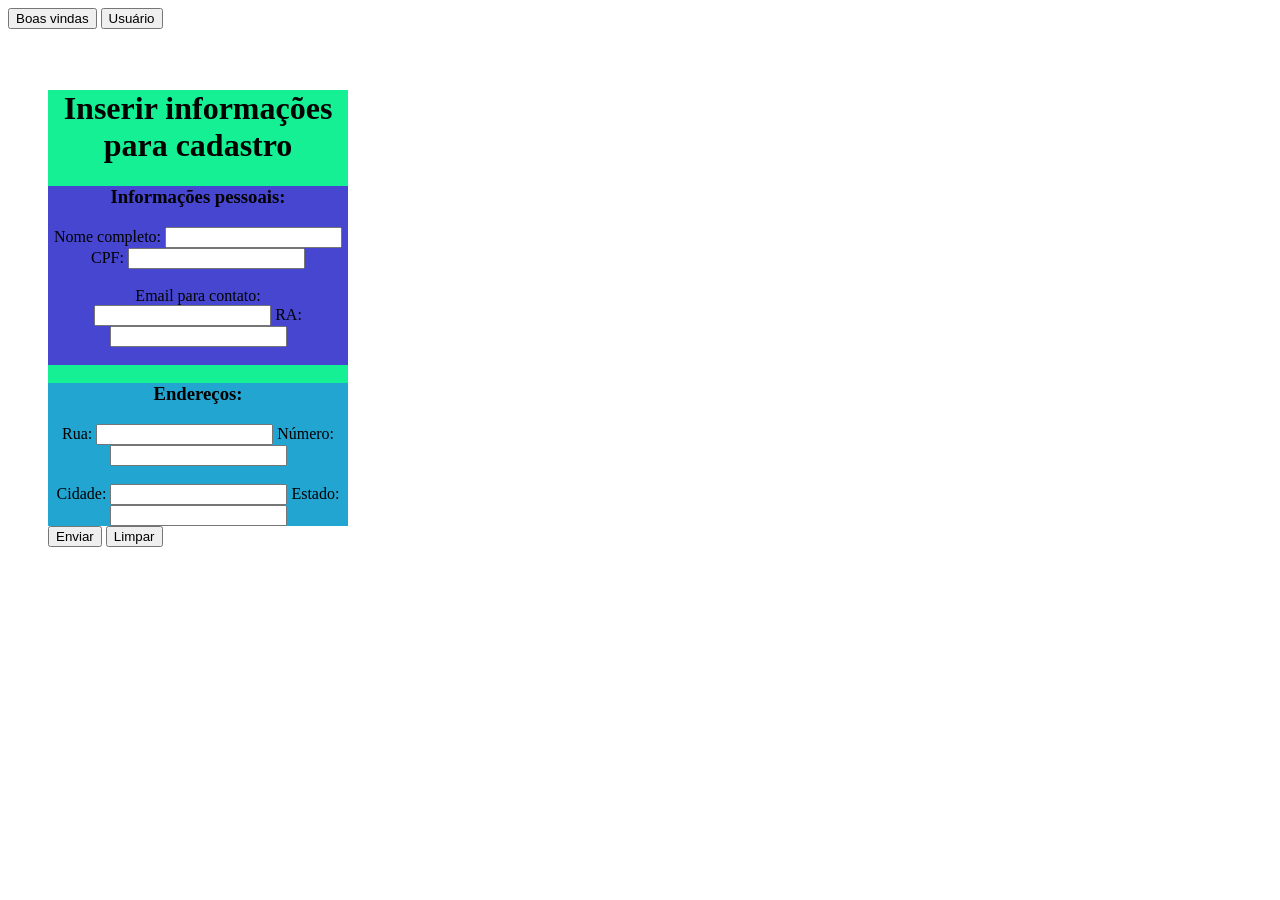
<file: WEB/aulasweb1_fatec/html/aula5.html>
<!DOCTYPE html>
<html lang="en">
<head>
    <meta charset="UTF-8">
    <meta name="viewport" content="width=device-width, initial-scale=1.0">
    <link rel="stylesheet" href="../css/style-aula5.css">
    <title>Aula 4</title>
</head>
<body>
    <button onclick="alert('Seja bem vindo ao meu site!')"> Boas vindas</button>
    <button onclick="alert('Medina')"> Usuário</button>

    <div class="aula5-formulario">
        <form>
            <div class ="register-user">
                <h1> Inserir informações para cadastro </h2>
                <div class="personal-informations">
                    <h3> Informações pessoais: </h2>
                    Nome completo: <input type="text" name="fname"> CPF: <input type="text" name="CPF"> <br><br>
                    Email para contato: <input type="text" name="Email"> RA: <input type="text" name="RA"> <br><br>
                </div>
                <div class="address-informations">
                <h3>Endereços:</h2>
                    Rua: <input type="text" name="Rua"> Número: <input type="text" name="Numero"> <br><br>
                    Cidade: <input type="text" name="Cidade"> Estado: <input type="text" name="Estado">
                </div>
            </div>
            <button onclick="alert('Formulário enviado com sucesso!')"type="submit"> Enviar</button>
            <button type="reset"> Limpar</button>
            
            <iframe width="560" height="315" src="https://www.youtube.com/embed/AsvVYeFXezA?si=CNWCrvBhyHTx1NvB" title="YouTube video player" frameborder="0" allow="accelerometer; autoplay; clipboard-write; encrypted-media; gyroscope; picture-in-picture; web-share" allowfullscreen></iframe>


        </form>
    </div>


</body>
</html>
</file>
<file: WEB/aulasweb1_fatec/css/style-aula5.css>
.register-user{
    background-color: rgb(21, 240, 149);
    text-align: center;
}


.personal-informations{
    background-color: rgb(70, 70, 209);

}

.address-informations{
    background-color: rgb(35, 165, 209);

}

.aula5-formulario{
    padding: 20px;
    margin: 20px;
    width: 300px;
    height: 150px;
    align-items: center;
}
</file>
